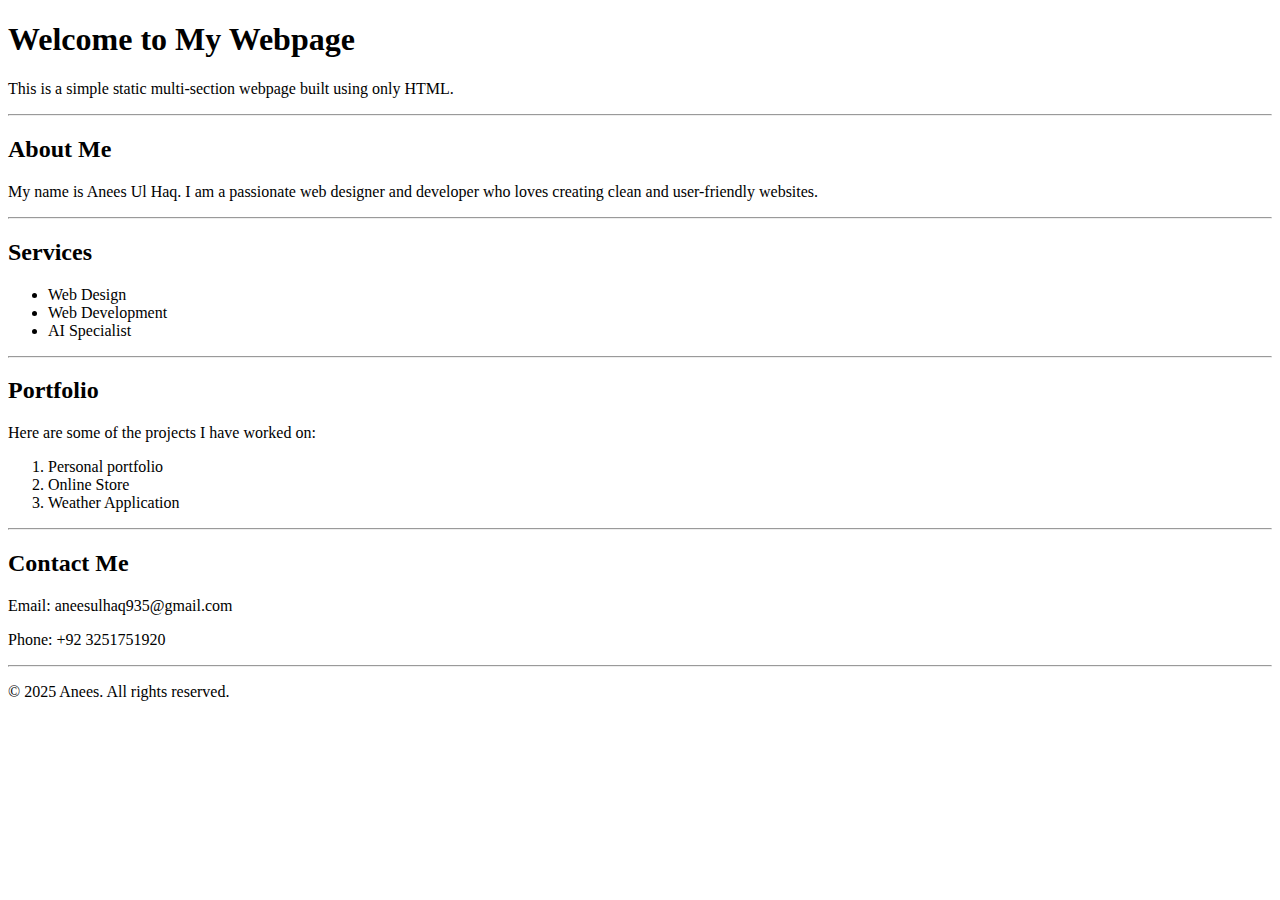
<file: day 1 task/index.html>
<!DOCTYPE html>
<html lang="en">
<head>
    <meta charset="UTF-8">
    <title>Sample Multi-Section Webpage</title>
</head>
<body>

    <!-- Header Section -->
    <header>
        <h1>Welcome to My Webpage</h1>
        <p>This is a simple static multi-section webpage built using only HTML.</p>
    </header>

    <hr>

    <!-- About Section -->
    <section id="about">
        <h2>About Me</h2>
        <p>My name is Anees Ul Haq. I am a passionate web designer and developer who loves creating clean and user-friendly websites.</p>
    </section>

    <hr>

    <!-- Services Section -->
    <section id="services">
        <h2>Services</h2>
        <ul>
            <li>Web Design</li>
            <li>Web Development</li>
            <li>AI Specialist</li>
        </ul>
    </section>

    <hr>

    <!-- Portfolio Section -->
    <section id="portfolio">
        <h2>Portfolio</h2>
        <p>Here are some of the projects I have worked on:</p>
        <ol>
            <li>Personal portfolio</li>
            <li>Online Store</li>
            <li>Weather Application</li>
        </ol>
    </section>

    <hr>

    <!-- Contact Section -->
    <section id="contact">
        <h2>Contact Me</h2>
        <p>Email: aneesulhaq935@gmail.com</p>
        <p>Phone: +92 3251751920</p>
    </section>

    <hr>

    <!-- Footer -->
    <footer>
        <p>&copy; 2025 Anees. All rights reserved.</p>
    </footer>

</body>
</html>
</file>
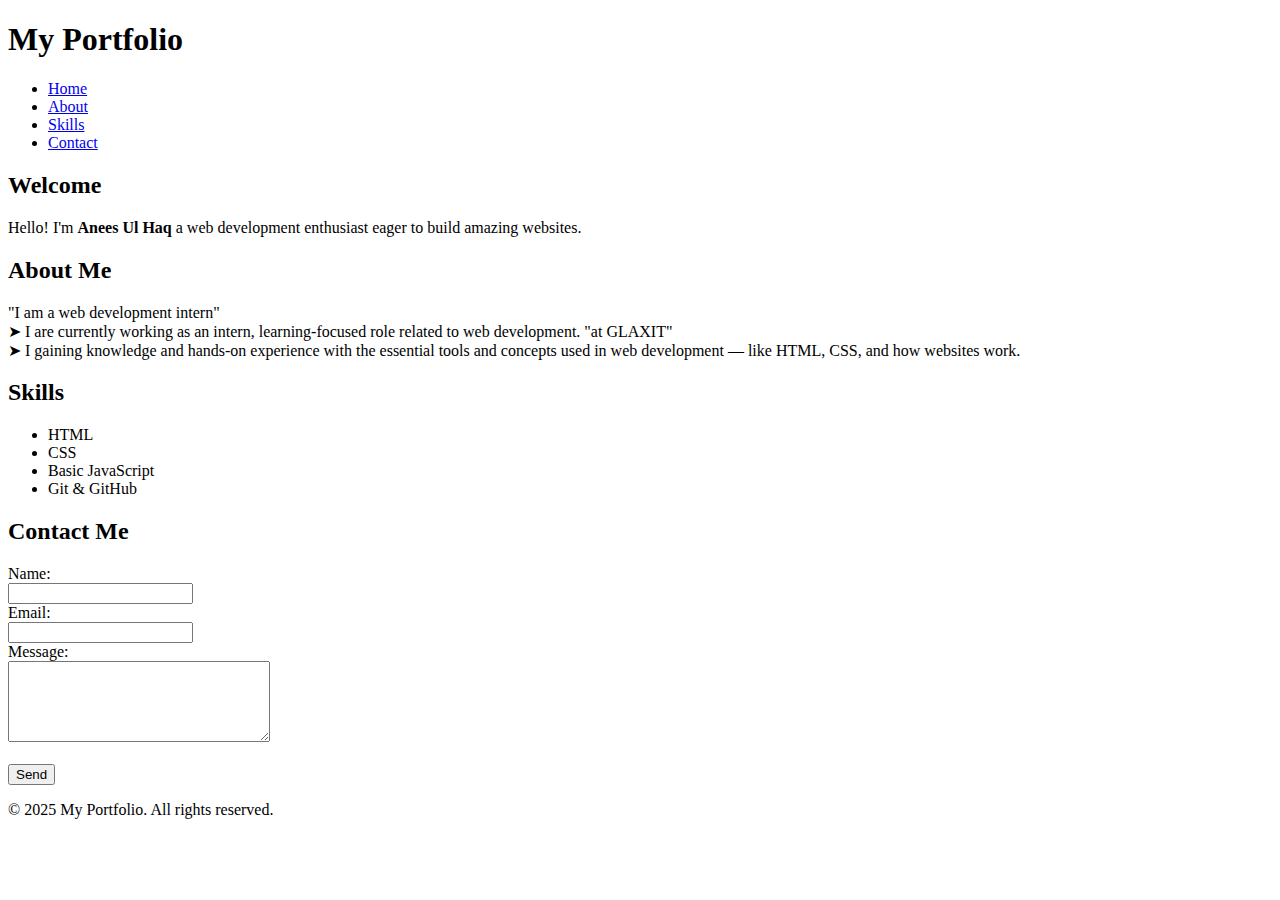
<file: day 2 task/index.html>
<!DOCTYPE html>
<html lang="en">
<head>
    <meta charset="UTF-8">
    <meta name="viewport" content="width=device-width, initial-scale=1.0">
    <title>My Portfolio</title>
</head>
<body>

    <header>
        <h1>My Portfolio</h1>
        <nav>
            <ul>
                <li><a href="#home">Home</a></li>
                <li><a href="#about">About</a></li>
                <li><a href="#skills">Skills</a></li>
                <li><a href="#contact">Contact</a></li>
            </ul>
        </nav>
    </header>

    <!-- Home Section -->
    <section id="home">
        <h2>Welcome</h2>
        <p>Hello! I'm <b> Anees Ul Haq </b> a web development enthusiast eager to build amazing websites.</p>
    </section>

    <!-- About Section -->
    <section id="about">
        <h2>About Me</h2>
        <p>"I am a web development intern" <br>
            ➤ I are currently working as an intern, learning-focused role related to web development.
            
            "at GLAXIT" <br>
            
            ➤ I gaining knowledge and hands-on experience with the essential tools and concepts used in web development — like HTML, CSS, and how websites work.
        </p>
    </section>

    <!-- Skills Section -->
    <section id="skills">
        <h2>Skills</h2>
        <ul>
            <li>HTML</li>
            <li>CSS</li>
            <li>Basic JavaScript</li>
            <li>Git & GitHub</li>
        </ul>
    </section>

   


    <section id="contact">
        <h2>Contact Me</h2>
        <form action="#" method="post">
            <label for="name">Name:</label><br>
            <input type="text" id="name" name="name"><br>

            <label for="email">Email:</label><br>
            <input type="email" id="email" name="email"><br>

            <label for="message">Message:</label><br>
            <textarea id="message" name="message" rows="5" cols="30"></textarea><br><br>

            <button type="submit">Send</button>
        </form>
    </section>

   



    <footer>
        <p>&copy; 2025 My Portfolio. All rights reserved.</p>
    </footer>

</body>
</html>
</file>
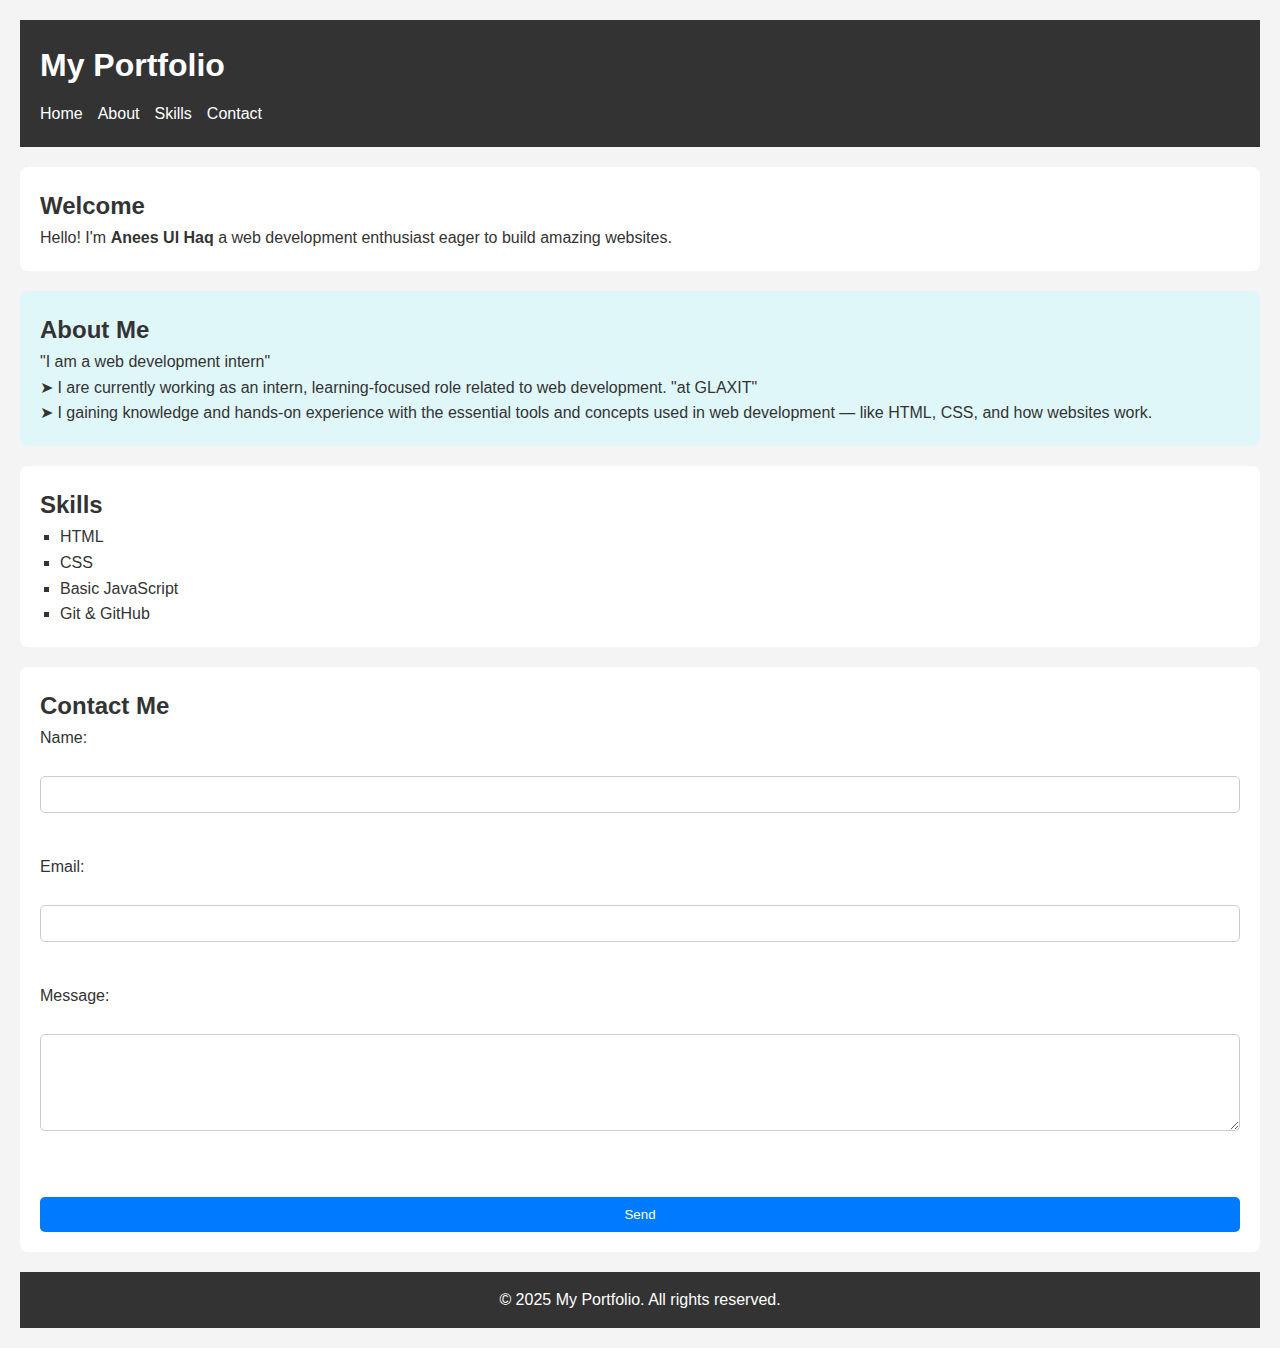
<file: day 3 task/index.html>
<!DOCTYPE html>
<html lang="en">
<head>
    <meta charset="UTF-8">
    <meta name="viewport" content="width=device-width, initial-scale=1.0">
    <title>My Portfolio</title>
</head>
<body>
<link rel="stylesheet" href="style.css">
    <header>
        <h1>My Portfolio</h1>
        <nav>
            <ul>
                <li><a href="#home">Home</a></li>
                <li><a href="#about">About</a></li>
                <li><a href="#skills">Skills</a></li>
                <li><a href="#contact">Contact</a></li>
            </ul>
        </nav>
    </header>

    <!-- Home Section -->
    <section id="home">
        <h2>Welcome</h2>
        <p>Hello! I'm <b> Anees Ul Haq </b> a web development enthusiast eager to build amazing websites.</p>
    </section>

    <!-- About Section -->
    <section id="about">
        <h2>About Me</h2>
        <p>"I am a web development intern" <br>
            ➤ I are currently working as an intern, learning-focused role related to web development.
            
            "at GLAXIT" <br>
            
            ➤ I gaining knowledge and hands-on experience with the essential tools and concepts used in web development — like HTML, CSS, and how websites work.
        </p>
    </section>

    <!-- Skills Section -->
    <section id="skills">
        <h2>Skills</h2>
        <ul>
            <li>HTML</li>
            <li>CSS</li>
            <li>Basic JavaScript</li>
            <li>Git & GitHub</li>
        </ul>
    </section>

   


    <section id="contact">
        <h2>Contact Me</h2>
        <form action="#" method="post">
            <label for="name">Name:</label><br>
            <input type="text" id="name" name="name"><br>

            <label for="email">Email:</label><br>
            <input type="email" id="email" name="email"><br>

            <label for="message">Message:</label><br>
            <textarea id="message" name="message" rows="5" cols="30"></textarea><br><br>

            <button type="submit">Send</button>
        </form>
    </section>

   



    <footer>
        <p>&copy; 2025 My Portfolio. All rights reserved.</p>
    </footer>

</body>
</html>
</file>
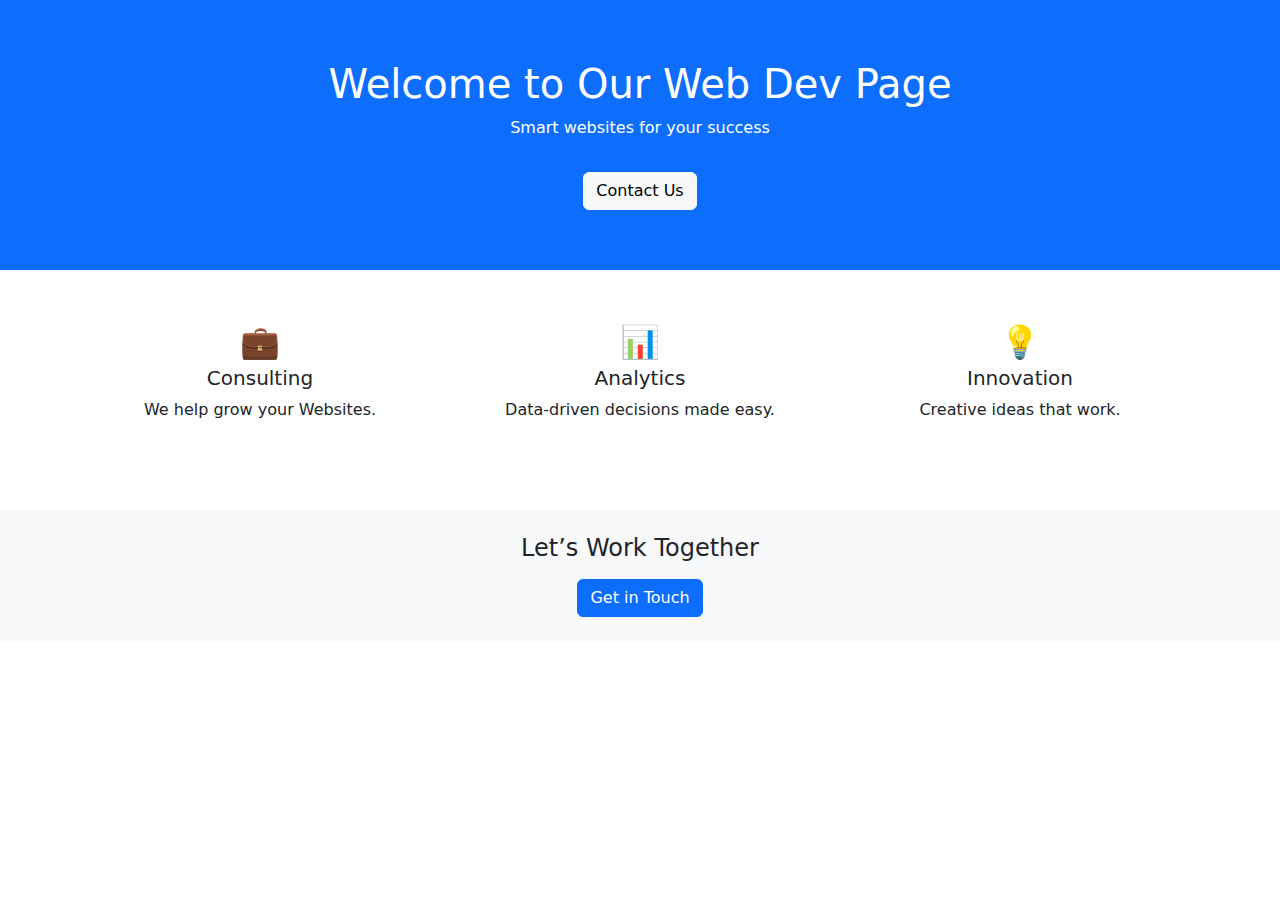
<file: monday task 1/index.html>
<!DOCTYPE html>
<html lang="en">
<head>
  <meta charset="UTF-8" />
  <meta name="viewport" content="width=device-width, initial-scale=1.0"/>
  <title>Mini Business Page</title>

  <!-- Bootstrap CSS -->
  <link href="https://cdn.jsdelivr.net/npm/bootstrap@5.3.0/dist/css/bootstrap.min.css" rel="stylesheet">

  <style>
    .hero {
      background-color: #0d6efd;
      color: white;
      padding: 60px 20px;
      text-align: center;
    }
    .icon {
      font-size: 2rem;
      color: #0d6efd;
    }
  </style>
</head>
<body>


  <section class="hero">
    <h1>Welcome to Our Web Dev Page</h1>
    <p>Smart websites for your success</p>
    <a href="#contact" class="btn btn-light mt-3">Contact Us</a>
  </section>


  <section class="container py-5">
    <div class="row text-center">
      <div class="col-md-4 mb-4">
        <div class="icon">💼</div>
        <h5>Consulting</h5>
        <p>We help grow your Websites.</p>
      </div>
      <div class="col-md-4 mb-4">
        <div class="icon">📊</div>
        <h5>Analytics</h5>
        <p>Data-driven decisions made easy.</p>
      </div>
      <div class="col-md-4 mb-4">
        <div class="icon">💡</div>
        <h5>Innovation</h5>
        <p>Creative ideas that work.</p>
      </div>
    </div>
  </section>

  <!-- Contact Section -->
  <section id="contact" class="bg-light py-4 text-center">
    <h4>Let’s Work Together</h4>
    <a href="#" class="btn btn-primary mt-2">Get in Touch</a>
  </section>

</body>
</html>
</file>
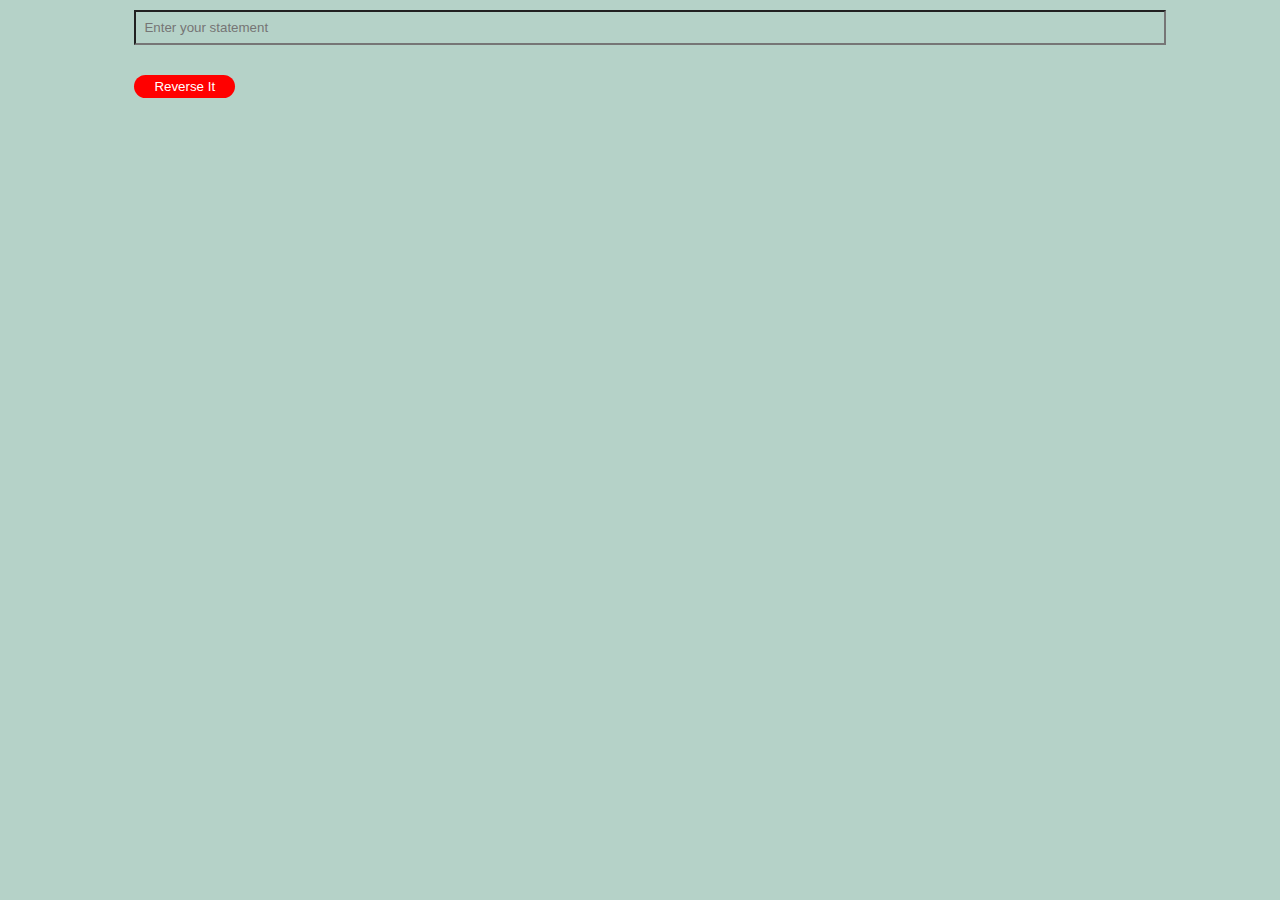
<file: week 3 task 5/index.html>
<!DOCTYPE html>
<html lang="en">
<head>
    <meta charset="UTF-8">
    <meta name="viewport" content="width=device-width, initial-scale=1.0">
    <title>Reverse Words Using Map</title>
    <style>
        * {
            background-color: rgb(181, 210, 200);
        }
        .container {
            width: 80%;
            margin: auto;
        }
        .inp {
            display: block;
            margin: 10px 0;
            padding: 8px;
            width: 100%;
        }
        .btn {
            margin: 20px 0;
            padding: 4px 20px;
            background-color: red;
            border-radius: 30px;
            color: white;
            border: none;
            cursor: pointer;
        }
    </style>
</head>
<body>
    <div class="container">
        <form id="reverseForm">
            <input class="inp" type="text" id="statementInput" placeholder="Enter your statement">
            <button type="submit" class="btn">Reverse It</button>
        </form>
        <p id="output"></p>
    </div>

    <script src="script.js"></script>
</body>
</html>
</file>
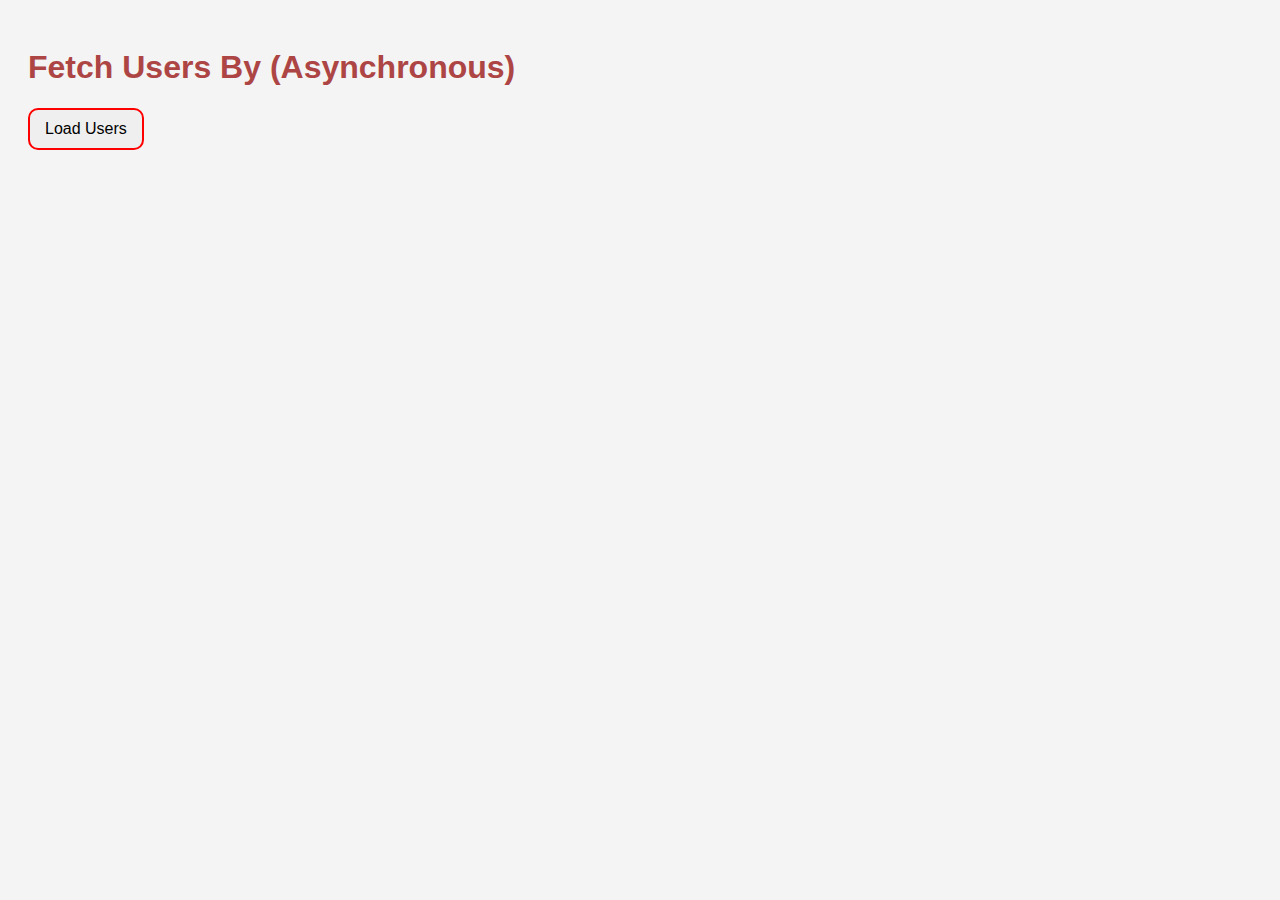
<file: week 4 task 1/index.html>
<!DOCTYPE html>
<html lang="en">
<head>
  <meta charset="UTF-8">
  <title>Async JS Example - User List</title>
 <link rel="stylesheet" href="style.css">
</head>
<body>

  <h1>Fetch Users By (Asynchronous)</h1>
  <button onclick="loadUsers()">Load Users</button>
  <p id="status"></p>
  <div id="userList"></div>

<script src="script.js"></script>
</body>
</html>
</file>
<file: day 3 task/style.css>
* {
    margin: 0;
    padding: 0;
    box-sizing: border-box;
}

body {
    font-family: Arial, sans-serif;
    line-height: 1.6;
    background-color: #f4f4f4;
    color: #333;
    padding: 20px;
}


header {
    background-color: #333;
    color: #fff;
    padding: 20px;
}

header h1 {
    margin-bottom: 10px;
}

nav ul {
    display: flex;
    list-style: none;
    gap: 15px;
}

nav ul li a {
    color: #fff;
    text-decoration: none;
}

nav ul li a:hover {
    text-decoration: underline;
}


section {
    background-color: #fff;
    padding: 20px;
    margin: 20px 0;
    border-radius: 8px;
}

/* About Section - ID Selector Example */
#about {
    background-color: #e0f7fa;
}

/* Skills Section */
#skills ul {
    padding-left: 20px;
    list-style-type: square;
}


form {
    display: flex;
    flex-direction: column;
}

form input,
form textarea {
    padding: 10px;
    margin-bottom: 15px;
    border: 1px solid #ccc;
    border-radius: 5px;
}

form button {
    background-color: #007BFF;
    color: white;
    padding: 10px;
    border: none;
    border-radius: 5px;
    cursor: pointer;
}

form button:hover {
    background-color: #0056b3;
}

footer {
    text-align: center;
    padding: 15px;
    background-color: #333;
    color: white;
    margin-top: 20px;
}
</file>
<file: week 4 task 1/style.css>
body {
  font-family: Arial, sans-serif;
  background-color: #f4f4f4;
  padding: 20px;
}
h1 {
  color: #ad4545;
}
#userList {
  margin-top: 20px;
}
.user-card {
  background: white;
  padding: 15px;
  margin-bottom: 10px;
  border-radius: 5px;
  box-shadow: 0 0 5px rgba(0,0,0,0.1);
}
.loading {
  color: blue;
  font-weight: bold;
}
button {
  padding: 10px 15px;
  font-size: 16px;
  cursor: pointer;
  border: 2px solid red;
  border-radius: 10px;
}
</file>
